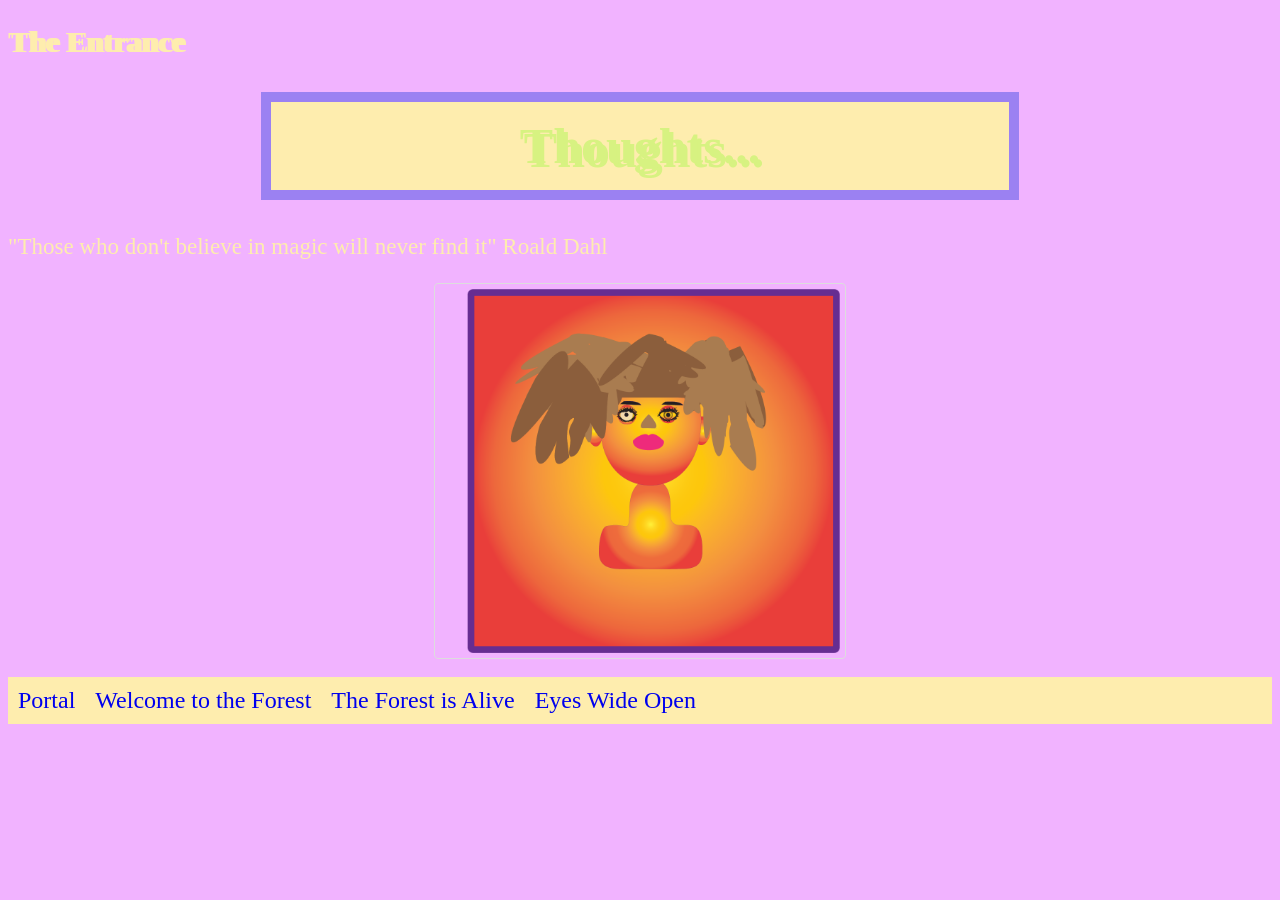
<file: index.html>
<!DOCTYPE html>
<html>
<head>
	<meta charset="utf-8">
	<meta name="viewport" content="width=device-width, initial-scale=1">
	<title>Adseah Mind</title>
	<link rel="stylesheet" type="text/css" href="styles.css">
</head>
<body>
	<h2> The Entrance</h2>
	<h1>Thoughts...</h1>
	<p>"Those who don't believe in magic will never find it" Roald Dahl</p>
	<img src="portrait.png" width="400px">
<br>
<ul>
	<li> <a href="landscape.html">Portal</a></li>
	<li> <a href="audio.html">Welcome to the Forest</a></li>
	<li> <a href="animation.html">The Forest is Alive</a></li>
	<li> <a href="model.html"> Eyes Wide Open</a><li>
</ul>	

</body>
</html>
</file>
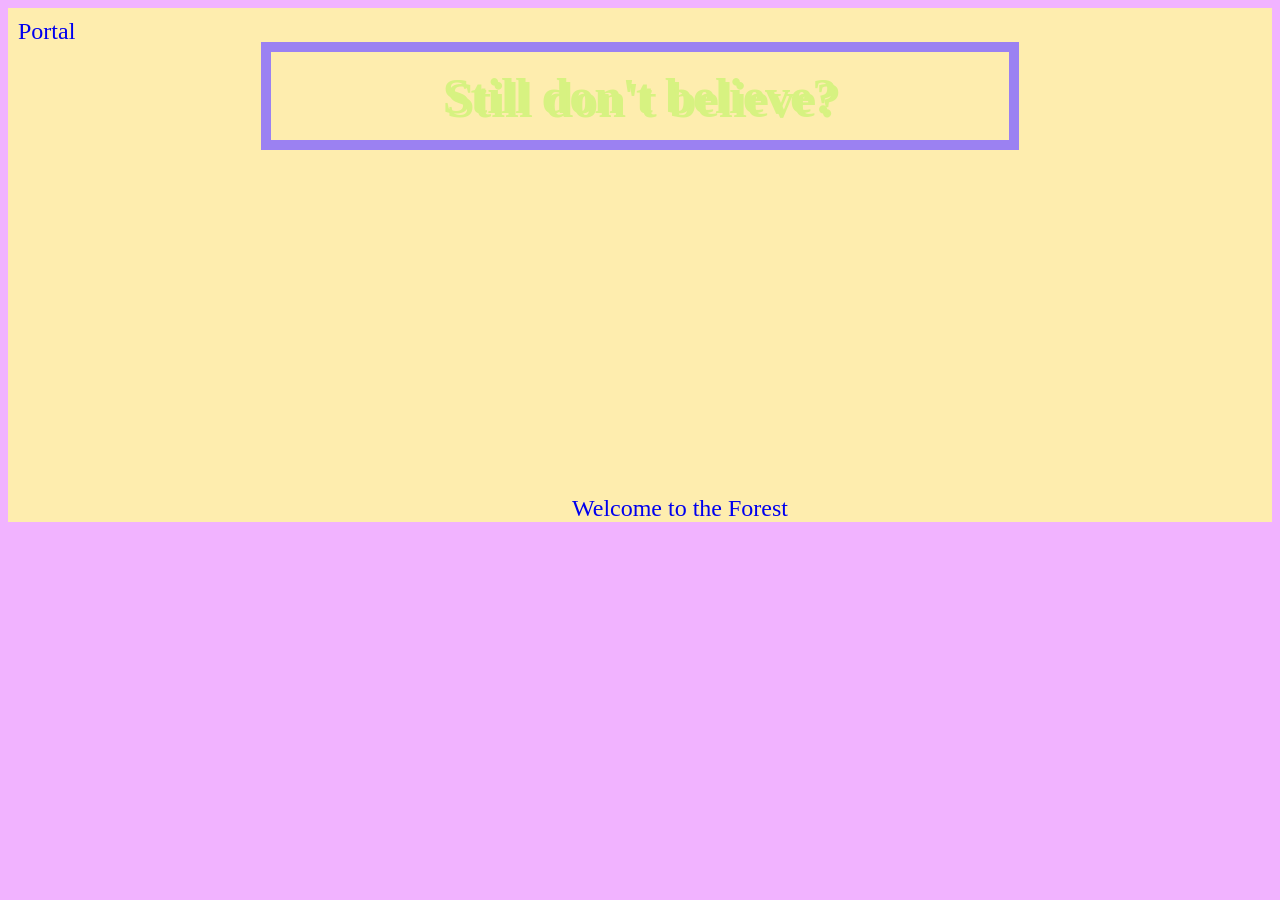
<file: animation.html>
<!DOCTYPE html>
<html> 
<head> 
	<meta charset="utf-8">
	<meta name="viewport" content="width=device-width, initial-scale=1">
	<title>The Forest is Alive</title>
	<ul> 
	<li> <a href="landscape.html">Portal</a></li>
	<link rel="stylesheet" type="text/css" href="styles.css">
</head>

<body>
<h1>Still don't believe?</h1>
<br>
	<iframe width="560" height="315" src="https://www.youtube.com/embed/-jxvtVSJtyE?si=i3DJp_dKrmcHOWy6" title="YouTube video player" frameborder="0" allow="accelerometer; autoplay; clipboard-write; encrypted-media; gyroscope; picture-in-picture; web-share" referrerpolicy="strict-origin-when-cross-origin" allowfullscreen></iframe>
<a href="landscape.html">Welcome to the Forest</a>
</body>
</html>
</file>
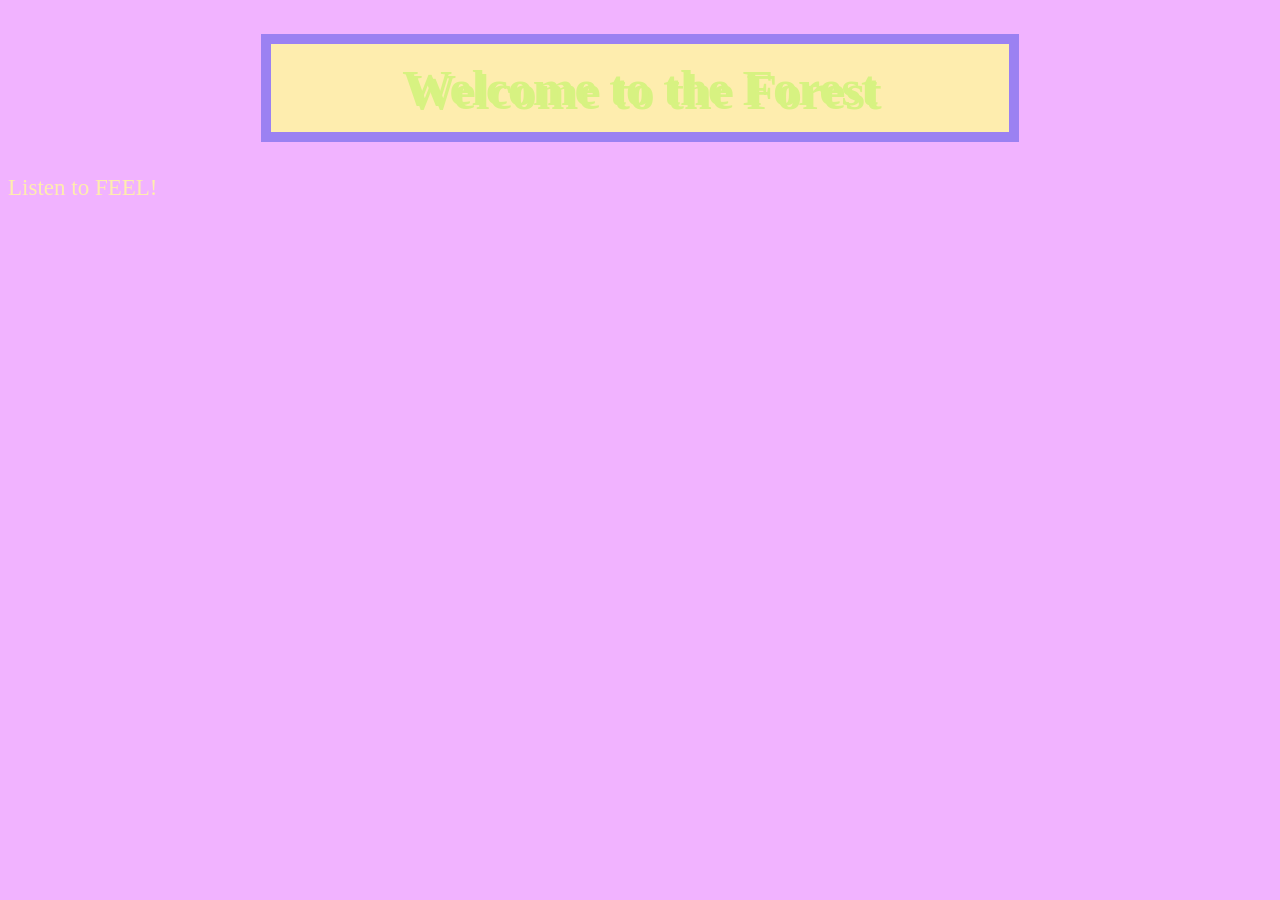
<file: audio.html>
<!DOCTYPE html>
<html>
<head>
	<meta charset="utf-8">
	<meta name="viewport" content="width=device-width, initial-scale=1">
	<title> The Sounds of Wind</title>
	
</head> 

<body>
	<h1>Welcome to the Forest</h1>
	<p>Listen to FEEL!</p>
<iframe width="560" height="315" src="https://www.youtube.com/embed/syp6Lsd8HOo?si=8h8qp9VF6WS5x7L7" title="YouTube video player" frameborder="0" allow="accelerometer; autoplay; clipboard-write; encrypted-media; gyroscope; picture-in-picture; web-share" referrerpolicy="strict-origin-when-cross-origin" allowfullscreen></iframe>

<link rel="stylesheet" type="text/css" href="styles.css">
</body>
</html>
</file>
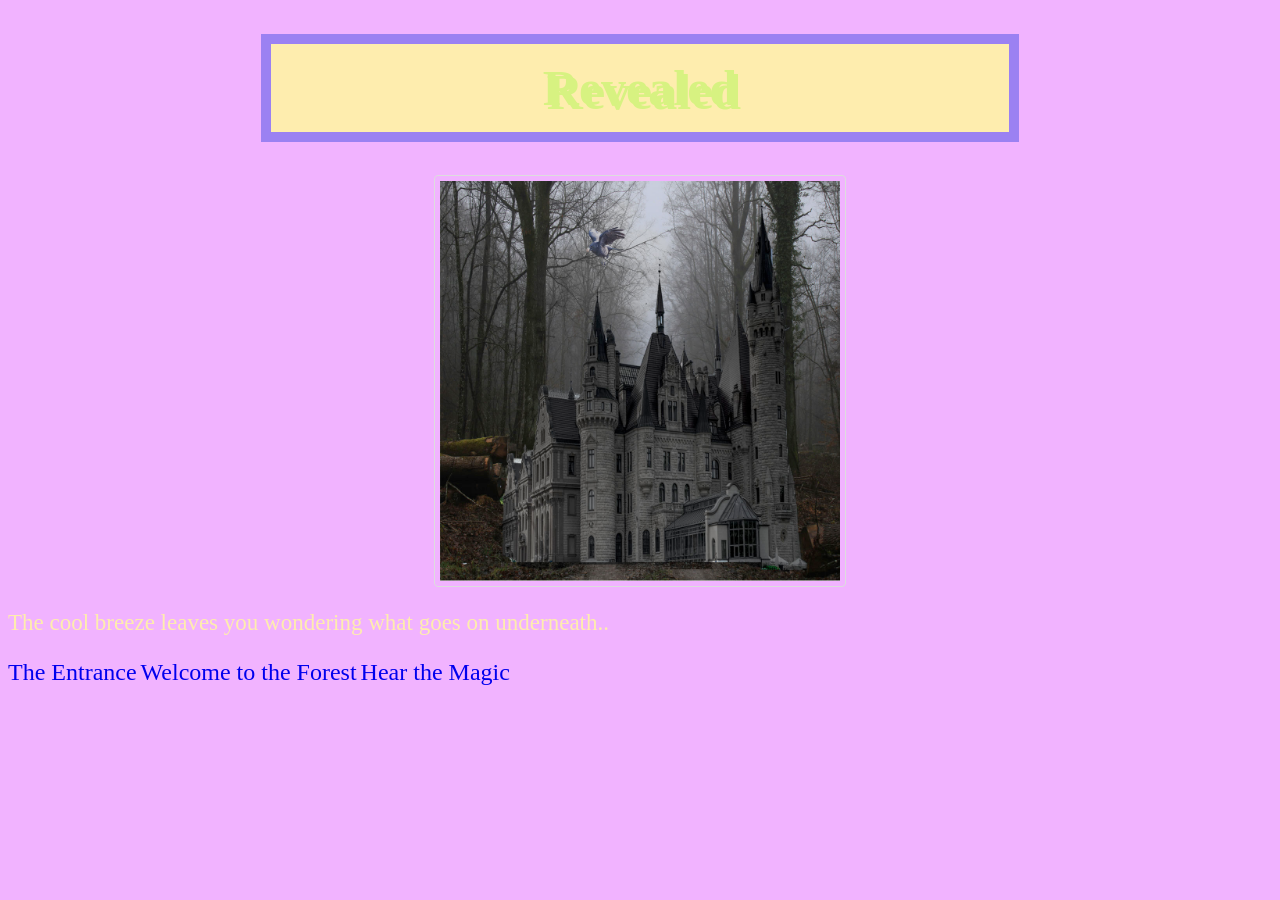
<file: landscape.html>
<!DOCTYPE html>
<html>
<head>
	<meta charset="utf-8">
	<meta name="viewport" content="width=device-width, initial-scale=1">
	<title> The Third Eye..</title>
	<link rel="stylesheet" type="text/css" href="styles.css">
</head>

<body>
<h1>Revealed</h1>
<img src="landscape.jpg" width="800px">
<p>The cool breeze leaves you wondering what goes on underneath..</p>
<a href="index.html"> The Entrance</a>
<a href="landscape.html"> Welcome to the Forest</a>
<a href="audio.html">Hear the Magic</a>

</body>
</html>
</file>
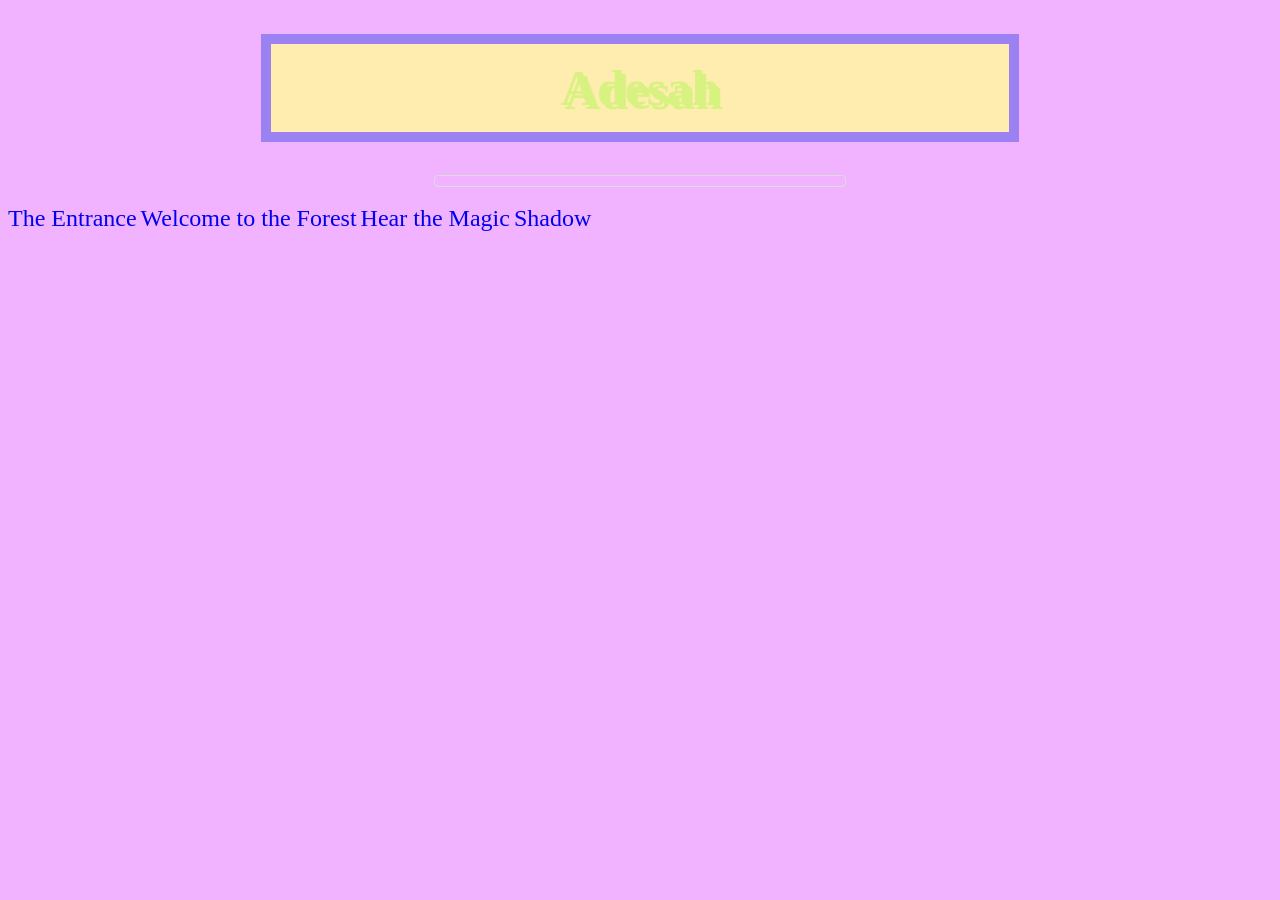
<file: model.html>
<!DOCTYPE html>
<html>
<head>
	<meta charset="utf-8">
	<meta name="viewport" content="width=device-width, initial-scale=1">
	<title>Eyes wide open</title>
	<link rel="stylesheet" type="text/css" href="styles.css">
</head>

<body>
<h1>Adesah</h1>
  <img scr="model.png" width="400px">
<br>
<a href="index.html"> The Entrance</a>
<a href="landscape.html"> Welcome to the Forest</a>
<a href="audio.html">Hear the Magic</a>
<a href="animation.html">Shadow</a>

</body>
</html>
</file>
<file: styles.css>
body{background-color:#F1B3FF;}

h1{color: #D7F281;
	font-family: Papyrus;
	font-size: 50px;
	text-align: center;
	margin-left: 20%;
	margin-right: 20%;
	padding: 15px;
	border: 10px solid transparent;
	border-color: #9B81F2;
	background-color: #FEEDAE;
  	text-shadow: 4px 4px;
  }
h2{color:#FEEDAE;
font-family: Papyrus;
font-size: 30px;
text-align: left;
text-shadow: 3px 0px;
 }

img{display: block;
	margin:auto;
	border: 1px solid #ddd;
	border-radius: 4px;
	padding: 5px;
	width: 400px;}


img:hover{
box-shadow: 0 0 2px 1px rgba(0, 140, 186, 0.5);
}

p{
	color:#FEEDAE;
	font-family:Papyrus;
	font-size: 23px;

}

a {text-decoration: none;
	font-size: 24px;
}

ul {
		list-style-type: none;
		margin: 0;
		padding: 0;
		overflow: hidden;
		background-color: #FEEDAE;
	}
	ul li {
		float: left;
		padding: 10px;
	}

	li:hover {
	background-color: black;  }
</file>
